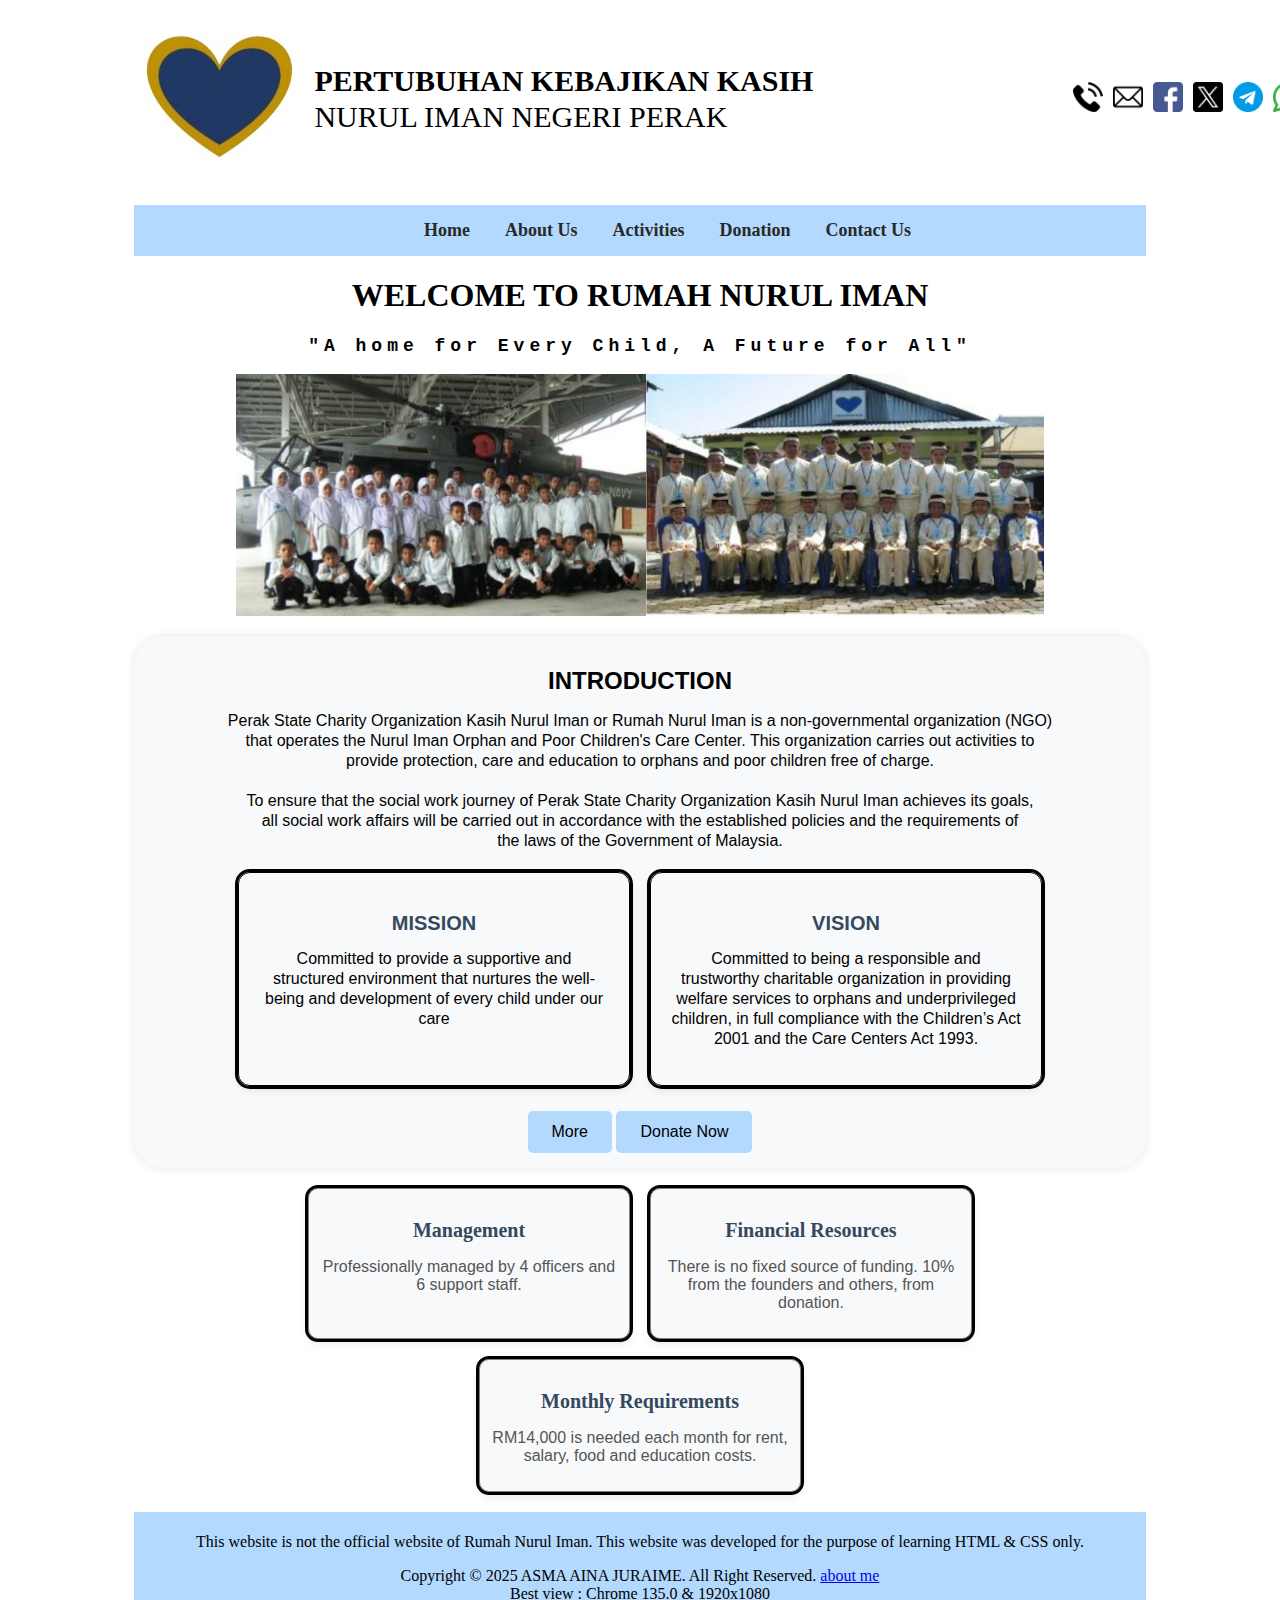
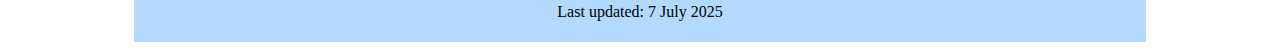
<file: index.html>
<!DOCTYPE html>
 
<html lang="en">

<head>
<meta charset="utf-8" />
<title>Home</title>
<link rel="stylesheet" href="cssindex.css" />
<meta name="author" content="Asma Aina" />
<meta name="description" content="Official website of Rumah Nurul Iman for IMS458 project." />
</head>


<body>
<div class="page">
<!-- ==== START MAIN-HEADER ==== -->
<header class="main-header" role="banner">
<div class="header-left">
<p class="logo"><img src="logo150x150.jpg" alt="LOGO"/></p>
<p class="title"><strong>PERTUBUHAN KEBAJIKAN KASIH</strong> </br>
NURUL IMAN NEGERI PERAK</p>

<ul class="social-sites">
<li><a href="tel:+6055260071" target="_blank">
<img src="phone.jpg" alt="phone" width="30" height="30"></a></li>

<li><a href="mailto:admin@nuruliman.org.my" target="_blank">
<img src="mail.jpg" alt="mail" width="30" height="30"></a></li>

<li><a href="https://www.facebook.com/rumah.nuruliman" target="_blank">
<img src="facebook.jpg" alt="instagram" width="30" height="30"></a></li>

<li><a href="https://twitter.com/rumahnuruliman" target="_blank">
<img src="twitter.jpg" alt="twitter" width="30" height="30"></a></li>

<li><a href="https://t.me/rumahnuruliman" target="_blank">
<img src="telegram.jpg" alt="telegram" width="30" height="30"></a></li>

<li><a href="https://wa.me/+60165460071" target="_blank">
<img src="whatsapp.jpg" alt="whatsapp" width="30" height="30"></a></li>
</ul>
</header>
<!-- END MAIN-HEADER -->





<!-- ==== START NAVIGATION BAR ==== -->
<nav class="nav-main" role="navigation">
<ul>
<li><a href="index.html">Home</a></li>
<li><a href="aboutus.html">About Us</a></li>
<li><a href="activities.html">Activities</a></li>
<li><a href="donation.html">Donation</a></li>
<li><a href="contactus.html">Contact Us</a></li>
</ul>
</nav>	
<!-- ==== END NAVIGATION BAR ==== -->




<!-- ==== START MAIN ==== -->
<section id="intro">
<div class="welcoming">
<h1>WELCOME TO RUMAH NURUL IMAN</h1>
<p class="tagline">"A home for Every Child, A Future for All"</p>
<img src="banner.jpg" alt="Banner Image" width="80%">

<section id="introduction">
<h2>INTRODUCTION</h2>
<p>Perak State Charity Organization Kasih Nurul Iman or Rumah Nurul Iman is a non-governmental organization (NGO) </br> 
that operates the Nurul Iman Orphan and Poor Children's Care Center. This organization carries out activities to <br>
provide protection, care and education to orphans and poor children free of charge.
</br>
</br>
To ensure that the social work journey of Perak State Charity Organization Kasih Nurul Iman achieves its goals, <br>
all social work affairs will be carried out in accordance with the established policies and the requirements of <br>
the laws of the Government of Malaysia.</p>

<div class="approach-box">
<div class="approach">
<h3>MISSION</h3>
<p>Committed to provide a supportive and structured environment that nurtures the well-being and development of every child under our care</p>
</div>
<div class="approach">
<h3>VISION</h3>
<p>Committed to being a responsible and trustworthy charitable organization in providing welfare services to orphans and underprivileged children, in full compliance with the Children’s Act 2001 and the Care Centers Act 1993.</p>
</div>
</div>
<div>
<a class="button" href="aboutus.html">More</a>
<a class="button" href="donation.html">Donate Now</a>
</div>
</section>


<section>
<div class="info-container">
<div class="info-box">
<i class="management"></i>
<h3>Management</h3>
<p>Professionally managed by 4 officers and 6 support staff.</p>
</div>


<div class="info-box">
<i class="financial"></i>
<h3>Financial Resources</h3>
<p>There is no fixed source of funding. 10% from the founders and others, from donation.</p>
</div>

<div class="info-box">
<i class="requierements"></i>
<h3>Monthly Requirements</h3>
<p>RM14,000 is needed each month for rent, salary, food and education costs.</p>
</div>

</div>
</section>
<!-- END MAIN -->


<!-- ==== START PAGE FOOTER ==== -->
<footer role="contentinfo" class="main-footer">
<p>This website is not the official website of Rumah Nurul Iman. This website was developed for the purpose
of learning HTML & CSS only.</p>
<p>Copyright © 2025 ASMA AINA JURAIME. All Right Reserved. <a href="aboutme.html" target="_blank">about me</a><br/>
Best view : Chrome 135.0 & 1920x1080 <br/>
Last updated: 7 July 2025
</p>
</footer>
<!-- ==== END PAGE FOOTER ==== -->
</file>
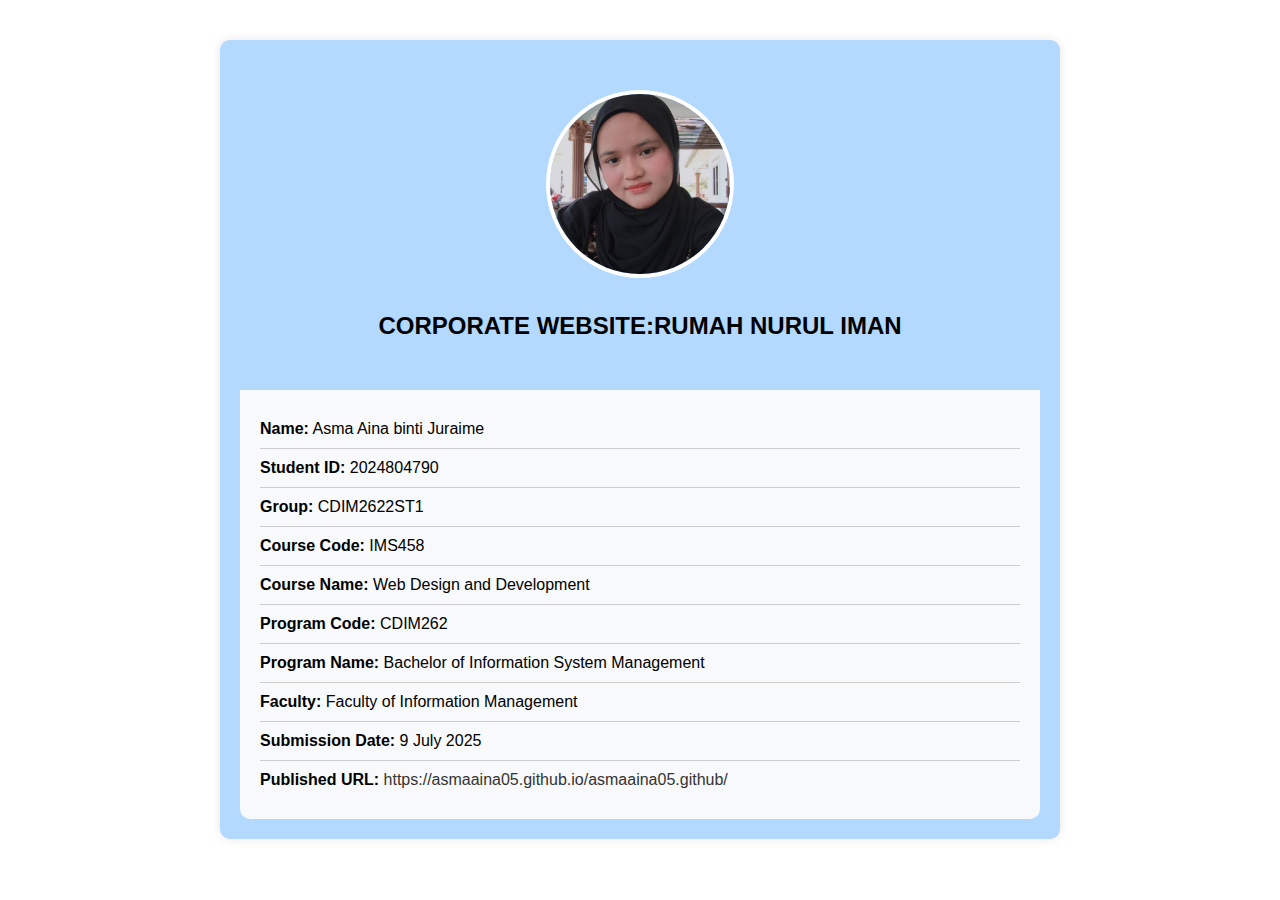
<file: aboutme.html>
<!DOCTYPE html>
<html lang="en">
<head>
<meta charset="UTF-8" />
<title>About Me</title>
<link rel="stylesheet" href="cssaboutme.css" />
</head>

<body>
<main class="container">
<section class="profile">
<img src="mypic.jpg" alt="My Image" class="profile-img" />
<h2>CORPORATE WEBSITE:RUMAH NURUL IMAN</h2>
</section>

<section class="info">
<ul>
<li><strong>Name:</strong> Asma Aina binti Juraime</li>
<li><strong>Student ID:</strong> 2024804790</li>
<li><strong>Group:</strong> CDIM2622ST1</li>
<li><strong>Course Code:</strong> IMS458</li>
<li><strong>Course Name:</strong> Web Design and Development</li>
<li><strong>Program Code:</strong> CDIM262</li>
<li><strong>Program Name:</strong> Bachelor of Information System Management</li>
<li><strong>Faculty:</strong> Faculty of Information Management</li>
<li><strong>Submission Date:</strong> 9 July 2025</li>
<li>
<strong>Published URL:</strong>
<a href="https://asmaaina05.github.io/Corporate-website/" target="_blank">
https://asmaaina05.github.io/asmaaina05.github/</a>
</li>
</ul>
</section>
</main>
</body>
</html>
</file>
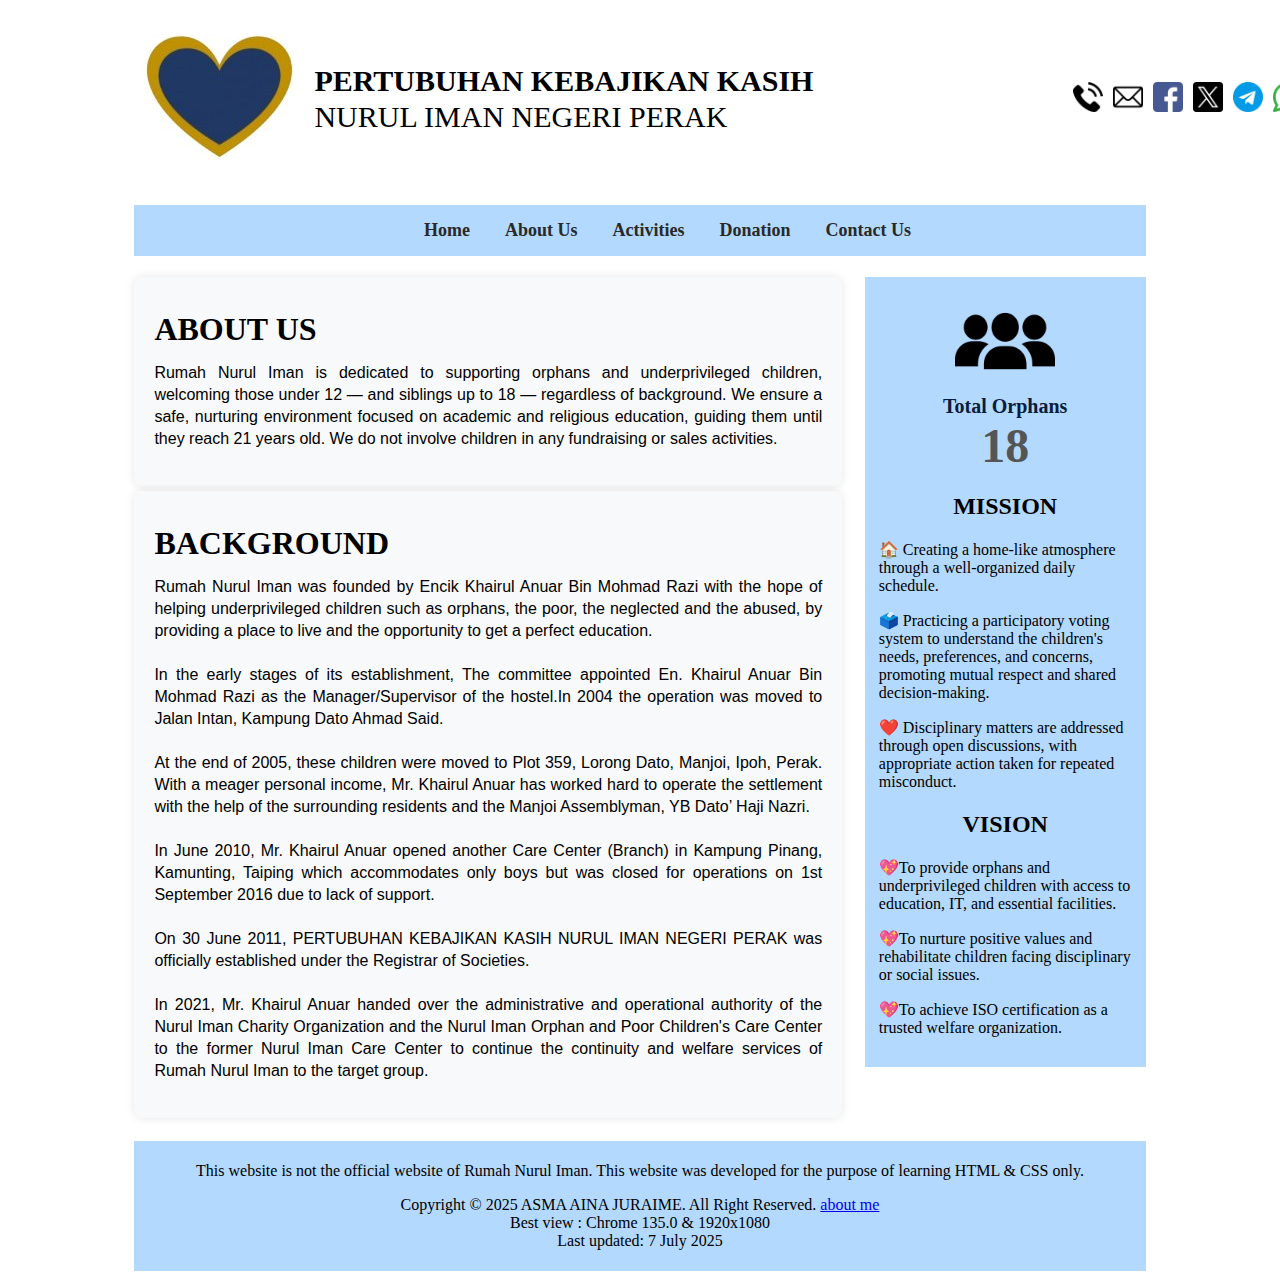
<file: aboutus.html>
<!DOCTYPE html>

<html lang="en">

<head>
<meta charset="utf-8" />
<title>About Us</title>
<link rel="stylesheet" href="cssaboutus.css" />
<meta name="author" content="Asma Aina" />
<meta name="description" content="Official website of Rumah Nurul Iman for IMS458 project." />
</head>


<body>
<div class="page">
<!-- ==== START MAIN-HEADER ==== -->
<header class="main-header" role="banner">
<div class="header-left">
<p class="logo"><img src="logo150x150.jpg" alt="LOGO"/></p>
<p class="title"><strong>PERTUBUHAN KEBAJIKAN KASIH</strong> </br>
NURUL IMAN NEGERI PERAK</p>

<ul class="social-sites">
<li><a href="tel:+6055260071" target="_blank">
<img src="phone.jpg" alt="phone" width="30" height="30"></a></li>

<li><a href="mailto:admin@nuruliman.org.my" target="_blank">
<img src="mail.jpg" alt="mail" width="30" height="30"></a></li>

<li><a href="https://www.facebook.com/rumah.nuruliman" target="_blank">
<img src="facebook.jpg" alt="instagram" width="30" height="30"></a></li>

<li><a href="https://twitter.com/rumahnuruliman" target="_blank">
<img src="twitter.jpg" alt="twitter" width="30" height="30"></a></li>

<li><a href="https://t.me/rumahnuruliman" target="_blank">
<img src="telegram.jpg" alt="telegram" width="30" height="30"></a></li>

<li><a href="https://wa.me/+60165460071" target="_blank">
<img src="whatsapp.jpg" alt="whatsapp" width="30" height="30"></a></li>
</ul>
</header>
<!-- ==== END MAIN-HEADER ==== -->


<!-- ==== START NAVIGATION BAR ==== -->
<nav class="nav-main" role="navigation">
<ul>
<li><a href="index.html">Home</a></li>
<li><a href="aboutus.html">About Us</a></li>
<li><a href="activities.html">Activities</a></li>
<li><a href="donation.html">Donation</a></li>
<li><a href="contactus.html">Contact Us</a></li>
</ul>
</nav>	
<!-- ==== END NAVIGATION BAR ==== -->



<div class="container clearfix">
<!-- ==== START MAIN ==== -->
<main role="main">
<section class="post">
<h1>ABOUT US</h1>
<div class="post-blurb">
<p>Rumah Nurul Iman is dedicated to supporting orphans and underprivileged children, welcoming those under 12 — and siblings up to 18 — regardless of background. We ensure a safe, nurturing environment focused on academic and religious education, guiding them until they reach 21 years old. We do not involve children in any fundraising or sales activities.</a></p></div>
</section>

<section class="post">
<h1>BACKGROUND</h1>

<div class="post-blurb">
<p>Rumah Nurul Iman was founded by Encik Khairul Anuar Bin Mohmad Razi with the hope of helping underprivileged children such as orphans, the poor, the neglected and the abused, by providing a place to live and the opportunity to get a perfect education.

</br>
</br>

In the early stages of its establishment, The committee appointed En. Khairul Anuar Bin Mohmad Razi as the Manager/Supervisor of the hostel.In 2004 the operation was moved to Jalan Intan, Kampung Dato Ahmad Said.

</br>
</br>

At the end of 2005, these children were moved to Plot 359, Lorong Dato, Manjoi, Ipoh, Perak. With a meager personal income, Mr. Khairul Anuar has worked hard to operate the settlement with the help of the surrounding residents and the Manjoi Assemblyman, YB Dato’ Haji Nazri.

<br>
<br>

In June 2010, Mr. Khairul Anuar opened another Care Center (Branch) in Kampung Pinang, Kamunting, Taiping which accommodates only boys but was closed for operations on 1st September 2016 due to lack of support.

</br>
</br>

On 30 June 2011, PERTUBUHAN KEBAJIKAN KASIH NURUL IMAN NEGERI PERAK was officially established under the Registrar of Societies.

</br>
</br>

In 2021, Mr. Khairul Anuar handed over the administrative and operational authority of the Nurul Iman Charity Organization and the Nurul Iman Orphan and Poor Children's Care Center to the former Nurul Iman Care Center to continue the continuity and welfare services of Rumah Nurul Iman to the target group.</p>
</div>	
</section>

</br>


</div>	
</section>

</main>
<!-- ==== END MAIN ==== -->


<!-- ==== START SIDEBAR ==== -->
<div class="sidebar">

<div class="card">
<img src="person.jpg" alt="whatsapp" width="100" height="100">
<div class="label">Total Orphans</div>
<div class="number">18</div>
</div>

<div class="mod">
<h2>MISSION</h2>
</div>
<aside class="mod">
<p>🏠 Creating a home-like atmosphere through a well-organized daily schedule.</p>
<p>🗳️ Practicing a participatory voting system to understand the children's needs, preferences, and concerns, promoting mutual respect and shared decision-making.</p>
<p>❤️ Disciplinary matters are addressed through open discussions, with appropriate action taken for repeated misconduct.</p>
</article>

<div class="mod">
<h2>VISION</h2>
</div>
<aside class="mod">
<p>💖To provide orphans and underprivileged children with access to education, IT, and essential facilities.
</p>
<p>💖To nurture positive values and rehabilitate children facing disciplinary or social issues.</p>
<p>💖To achieve ISO certification as a trusted welfare organization.</p>

<!-- ==== END SIDEBAR ==== -->
</div>
<!-- end container -->

<!-- ==== START PAGE FOOTER ==== -->
<footer role="contentinfo" class="main-footer">
<p>This website is not the official website of Rumah Nurul Iman. This website was developed for the purpose
of learning HTML & CSS only.</p>
<p>Copyright © 2025 ASMA AINA JURAIME. All Right Reserved. <a href="aboutme.html" target="_blank">about me</a><br/>
Best view : Chrome 135.0 & 1920x1080 <br/>
Last updated: 7 July 2025
</p>
</footer>
<!-- ==== END PAGE FOOTER ==== -->

</body>


</html>
</file>
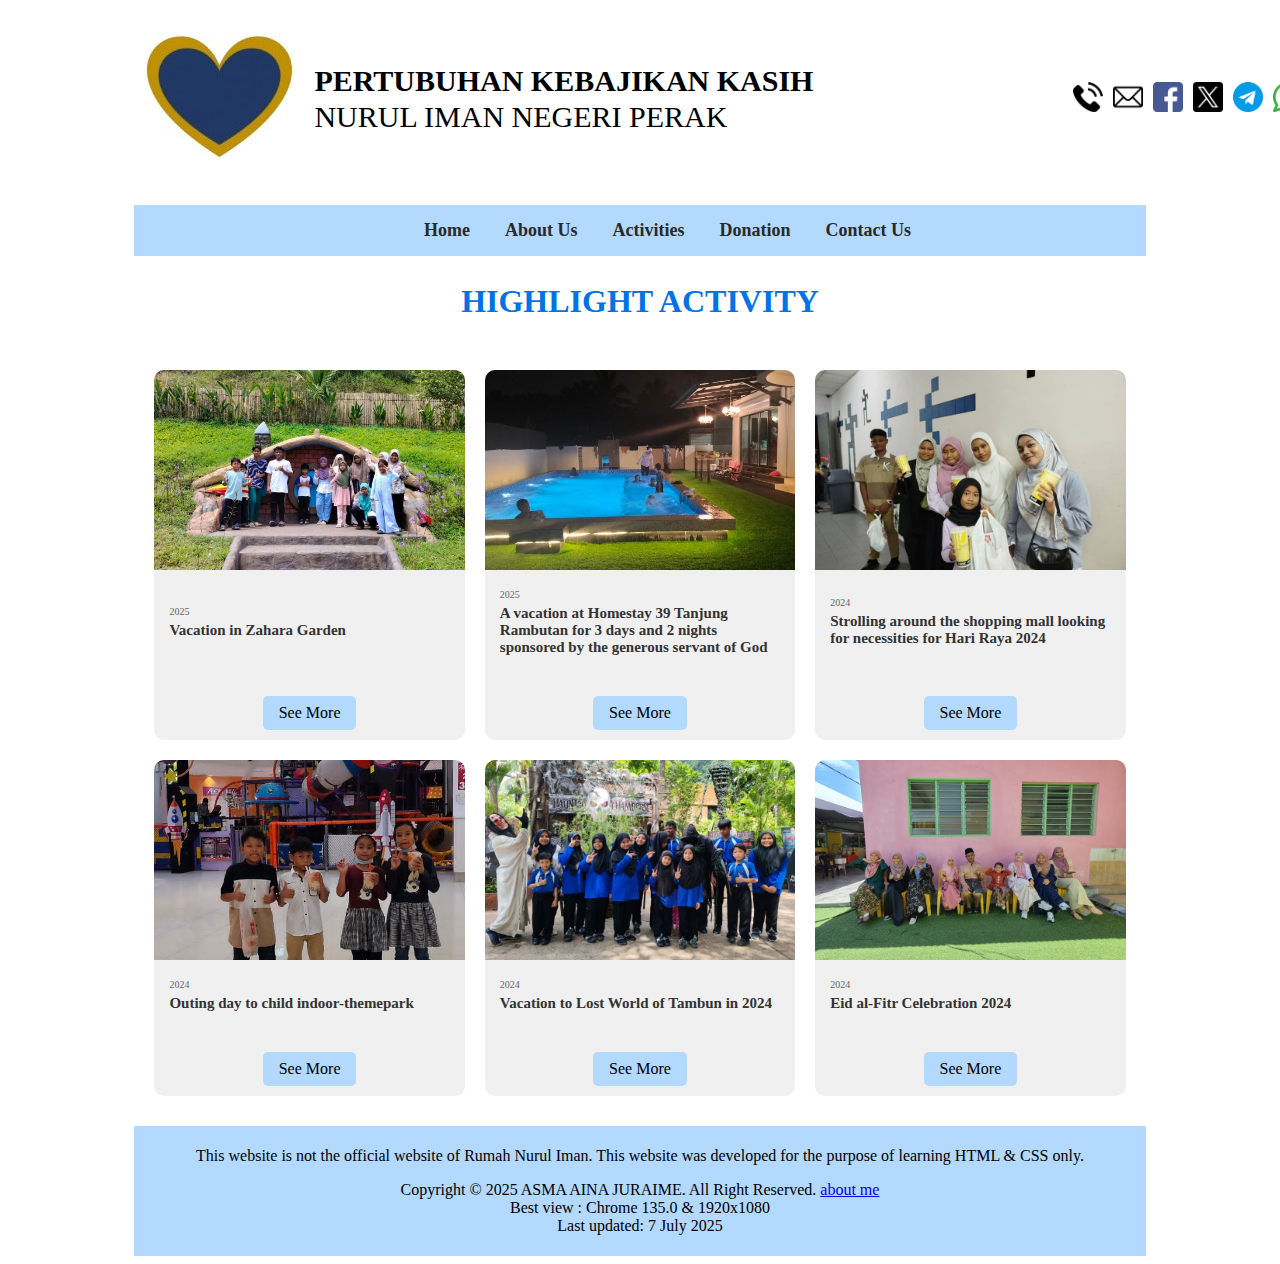
<file: activities.html>
<!DOCTYPE html>

<html lang="en">

<head>
<meta charset="utf-8" />
<title>Activities</title>
<link rel="stylesheet" href="cssactivity.css" />
</head>


<body>
<div class="page">
<!-- ==== START MAIN-HEADER ==== -->
<header class="main-header" role="banner">
<div class="header-left">
<p class="logo"><img src="logo150x150.jpg" alt="LOGO"/></p>
<p class="title"><strong>PERTUBUHAN KEBAJIKAN KASIH</strong> </br>
NURUL IMAN NEGERI PERAK</p>

<ul class="social-sites">
<li><a href="tel:+6055260071" target="_blank">
<img src="phone.jpg" alt="phone" width="30" height="30"></a></li>

<li><a href="mailto:admin@nuruliman.org.my" target="_blank">
<img src="mail.jpg" alt="mail" width="30" height="30"></a></li>

<li><a href="https://www.facebook.com/rumah.nuruliman" target="_blank">
<img src="facebook.jpg" alt="instagram" width="30" height="30"></a></li>

<li><a href="https://twitter.com/rumahnuruliman" target="_blank">
<img src="twitter.jpg" alt="twitter" width="30" height="30"></a></li>

<li><a href="https://t.me/rumahnuruliman" target="_blank">
<img src="telegram.jpg" alt="telegram" width="30" height="30"></a></li>

<li><a href="https://wa.me/+60165460071" target="_blank">
<img src="whatsapp.jpg" alt="whatsapp" width="30" height="30"></a></li>
</ul>
</header>
<!-- END MAIN-HEADER -->



<!-- ==== START NAVIGATION BAR ==== -->
<nav class="nav-main" role="navigation">
<ul>
<li><a href="index.html">Home</a></li>
<li><a href="aboutus.html">About Us</a></li>
<li><a href="activities.html">Activities</a></li>
<li><a href="donation.html">Donation</a></li>
<li><a href="contactus.html">Contact Us</a></li>
</ul>
</nav>	
<!-- ==== END NAVIGATION BAR ==== -->


<!-- ==== START MAIN ==== -->
<section class="highlight-section">
<h2>HIGHLIGHT ACTIVITY</h2>
<div class="highlight-grid">
<input type="checkbox" id="popup-toggle" hidden>

<div class="highlight-item">
<a href="garden.jpg">
<img src="garden.jpg" alt="Aktiviti 1"></a>
<div class="caption">
<p>2025</p>
<h3>Vacation in Zahara Garden</3>
</div>
<a class="button" href="https://www.nuruliman.net/gambaronline/album/zahara-garden.qvCV" target="_blank">See More</a>
</div>


<div class="highlight-item">
<a href="homestay.jpg">
<img src="homestay.jpg" alt="Aktiviti 2"></a>
<div class="caption">
<p>2025</p>
<h3>A vacation at Homestay 39 Tanjung Rambutan for 3 days and 2 nights sponsored by the generous servant of God</3>
</div>
<a class="button" href="https://www.nuruliman.net/gambaronline/album/homestay-39-tg-rambutan.qpsH" target="_blank">See More</a>
</div>

<div class="highlight-item">
<a href="outingraya24.jpg">
<img src="outingraya24.jpg" alt="Aktiviti 3"></a>
<div class="caption">
<p>2024</p>
<h3>Strolling around the shopping mall looking for necessities for Hari Raya 2024</3>
</div>
<a class="button" href="https://www.nuruliman.net/gambaronline/album/outing-raya-24.qTW3" target="_blank">See More</a>
</div>

<div class="highlight-item">
<a href="outingday.jpg">
<img src="outingday.jpg" alt="Aktiviti 4"></a>
<div class="caption">
<p>2024</p>
<h3>Outing day to child indoor-themepark</3>
</div>
<a class="button" href="https://www.nuruliman.net/gambaronline/album/outing-day.qNEg" target="_blank">See More</a>
</div>

<div class="highlight-item">
<a href="tambun2024.jpg">
<img src="tambun2024.jpg" alt="Aktiviti 5"></a>
<div class="caption">
<p>2024</p>
<h3>Vacation to Lost World of Tambun in 2024</3>
</div>
<a class="button" href="https://www.nuruliman.net/gambaronline/album/lost-world-tambun-24.qHzY" target="_blank">See More</a>
</div>

<div class="highlight-item">
<a href="raya2024.jpg">
<img src="raya2024.jpg" alt="Aktiviti 6"></a>
<div class="caption">
<p>2024</p>
<h3>Eid al-Fitr Celebration 2024</3>
</div>
<a class="button" href="https://www.nuruliman.net/gambaronline/album/raya-2024.qRcM" >See More</a>
</div>

</div>
</section>
<!-- ==== END MAIN ==== -->



<!-- ==== START PAGE FOOTER ==== -->
<footer role="contentinfo" class="main-footer">
<p>This website is not the official website of Rumah Nurul Iman. This website was developed for the purpose
of learning HTML & CSS only.</p>
<p>Copyright © 2025 ASMA AINA JURAIME. All Right Reserved. <a href="aboutme.html" target="_blank">about me</a><br/>
Best view : Chrome 135.0 & 1920x1080 <br/>
Last updated: 7 July 2025
</p>
</footer>
<!-- end page footer -->

</body>


</html>
</file>
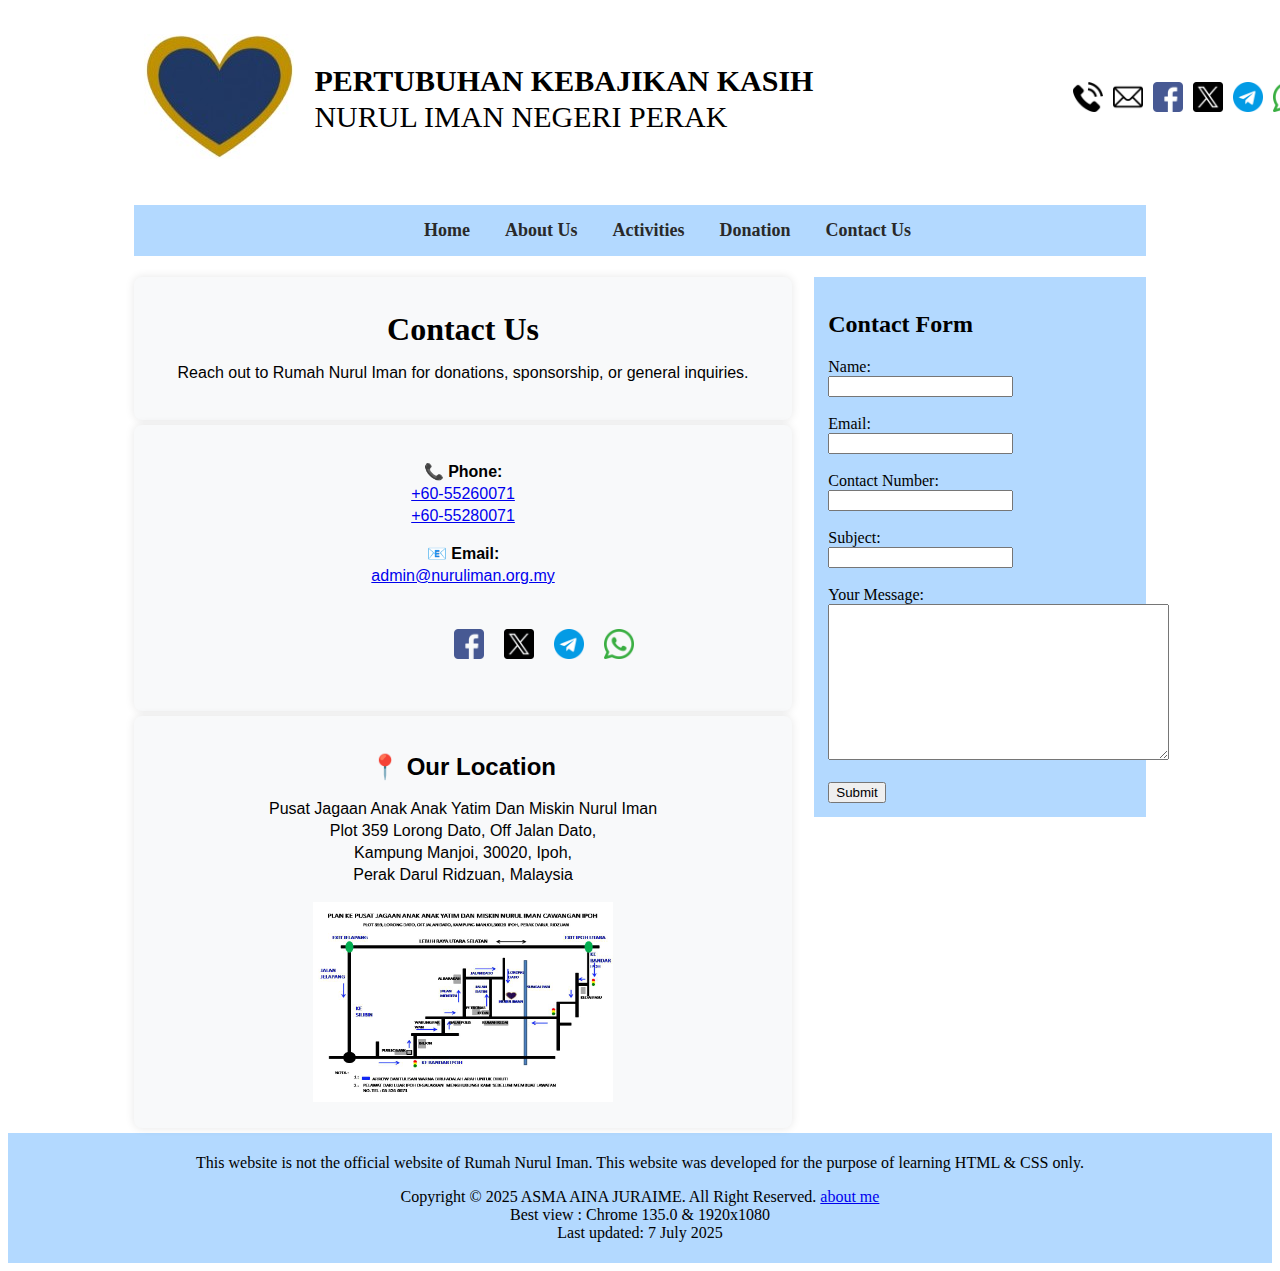
<file: contactus.html>
<!DOCTYPE html>

<html lang="en">

<head>
<meta charset="utf-8" />
<title>Contact Us</title>
<link rel="stylesheet" href="csscontact.css" />
</head>

<body>
<div class="page">
<!-- ==== START MAIN-HEADER ==== -->
<header class="main-header" role="banner">
<div class="header-left">
<p class="logo"><img src="logo150x150.jpg" alt="LOGO"/></p>
<p class="title"><strong>PERTUBUHAN KEBAJIKAN KASIH</strong> </br>
NURUL IMAN NEGERI PERAK</p>

<ul class="social-sites">
<li><a href="tel:+6055260071" target="_blank">
<img src="phone.jpg" alt="phone" width="30" height="30"></a></li>

<li><a href="mailto:admin@nuruliman.org.my" target="_blank">
<img src="mail.jpg" alt="mail" width="30" height="30"></a></li>

<li><a href="https://www.facebook.com/rumah.nuruliman" target="_blank">
<img src="facebook.jpg" alt="instagram" width="30" height="30"></a></li>

<li><a href="https://twitter.com/rumahnuruliman" target="_blank">
<img src="twitter.jpg" alt="twitter" width="30" height="30"></a></li>

<li><a href="https://t.me/rumahnuruliman" target="_blank">
<img src="telegram.jpg" alt="telegram" width="30" height="30"></a></li>

<li><a href="https://wa.me/+60165460071" target="_blank">
<img src="whatsapp.jpg" alt="whatsapp" width="30" height="30"></a></li>
</ul>
</header>
<!-- END MAIN-HEADER -->



<!-- ==== START NAVIGATION BAR ==== -->
<nav class="nav-main" role="navigation">
<ul>
<li><a href="index.html">Home</a></li>
<li><a href="aboutus.html">About Us</a></li>
<li><a href="activities.html">Activities</a></li>
<li><a href="donation.html">Donation</a></li>
<li><a href="contactus.html">Contact Us</a></li>
</ul>
</nav>	
<!-- ==== END NAVIGATION BAR ==== -->


<div class="container clearfix">
<!-- ==== START MAIN ==== -->
<main role="main">
<section class="post">
<h1>Contact Us</h1>
<p>Reach out to Rumah Nurul Iman for donations, sponsorship, or general inquiries.</p>
</section>


<section class="contact-info">
<div class="info">
<p><strong>📞 Phone:</strong><br>
<a href="tel:+6055260071">+60-55260071</a><br>
<a href="tel:+6055280071">+60-55280071</a>
</p>

<p><strong>📧 Email:</strong><br><a href="mailto:admin@nuruliman.org.my">admin@nuruliman.org.my</a></p>

<div class="contact-icons">
<p><a href="https://www.facebook.com/rumah.nuruliman" target="_blank">
<img src="facebook.jpg" alt="instagram" width="30" height="30"></a></p>
<p><a href="https://twitter.com/rumahnuruliman" target="_blank">
<img src="twitter.jpg" alt="twitter" width="30" height="30"></a></p>
<p><a href="https://t.me/rumahnuruliman" target="_blank">
<img src="telegram.jpg" alt="telegram" width="30" height="30"></a></p>
<p><a href="https://wa.me/+60165460071" target="_blank">
<img src="whatsapp.jpg" alt="whatsapp" width="30" height="30"></a></p>
</div>
</section>


<section class="map-section">
<h2>📍 Our Location</h2>
<p>Pusat Jagaan Anak Anak Yatim Dan Miskin Nurul Iman </br>
Plot 359 Lorong Dato, Off Jalan Dato,</br>
Kampung Manjoi, 30020, Ipoh,</br>
Perak Darul Ridzuan, Malaysia</p>
<a href="plan.jpg">
<img src="plan.jpg" title="PETA" width="300" height="200"/>
</a>
</section>
</main>
</div>
<!-- END MAIN -->



<!-- ==== START SIDEBAR ==== -->
<div class="sidebar">
<section class="contactform">
<h2>Contact Form</h2>

<form action="https://formsubmit.io/send/admin@nuruliman.org.my" method="POST">
<input type="hidden" name="_formsubmit_id" value="">

<label for="name">Name:</label><br>
<input type="text" id="name" name="name" required><br>

<br>

<label for="email">Email:</label><br>
<input type="email" id="email" name="email" required><br>

<br>

<label for="contact">Contact Number:</label><br>
<input type="tel" id="contact" name="contact" required><br>

<br>

<label for="subject">Subject:</label><br>
<input type="text" id="subject" name="subject" required><br>

<br>

<label for="message">Your Message:</label><br>
<textarea id="message" name="message" rows="10" cols="40" required></textarea><br>

<br>

<input type="submit" value="Submit">
</form>
</section>
</div>

<!-- ==== END SIDEBAR ==== -->
</div>

	
<!-- ==== START PAGE FOOTER ==== -->
<footer role="contentinfo" class="main-footer">
<p>This website is not the official website of Rumah Nurul Iman. This website was developed for the purpose
of learning HTML & CSS only.</p>
<p>Copyright © 2025 ASMA AINA JURAIME. All Right Reserved. <a href="aboutme.html" target="_blank">about me</a><br/>
Best view : Chrome 135.0 & 1920x1080 <br/>
Last updated: 7 July 2025
</p>
</footer>
<!-- end page footer -->

</body>


</html>
</file>
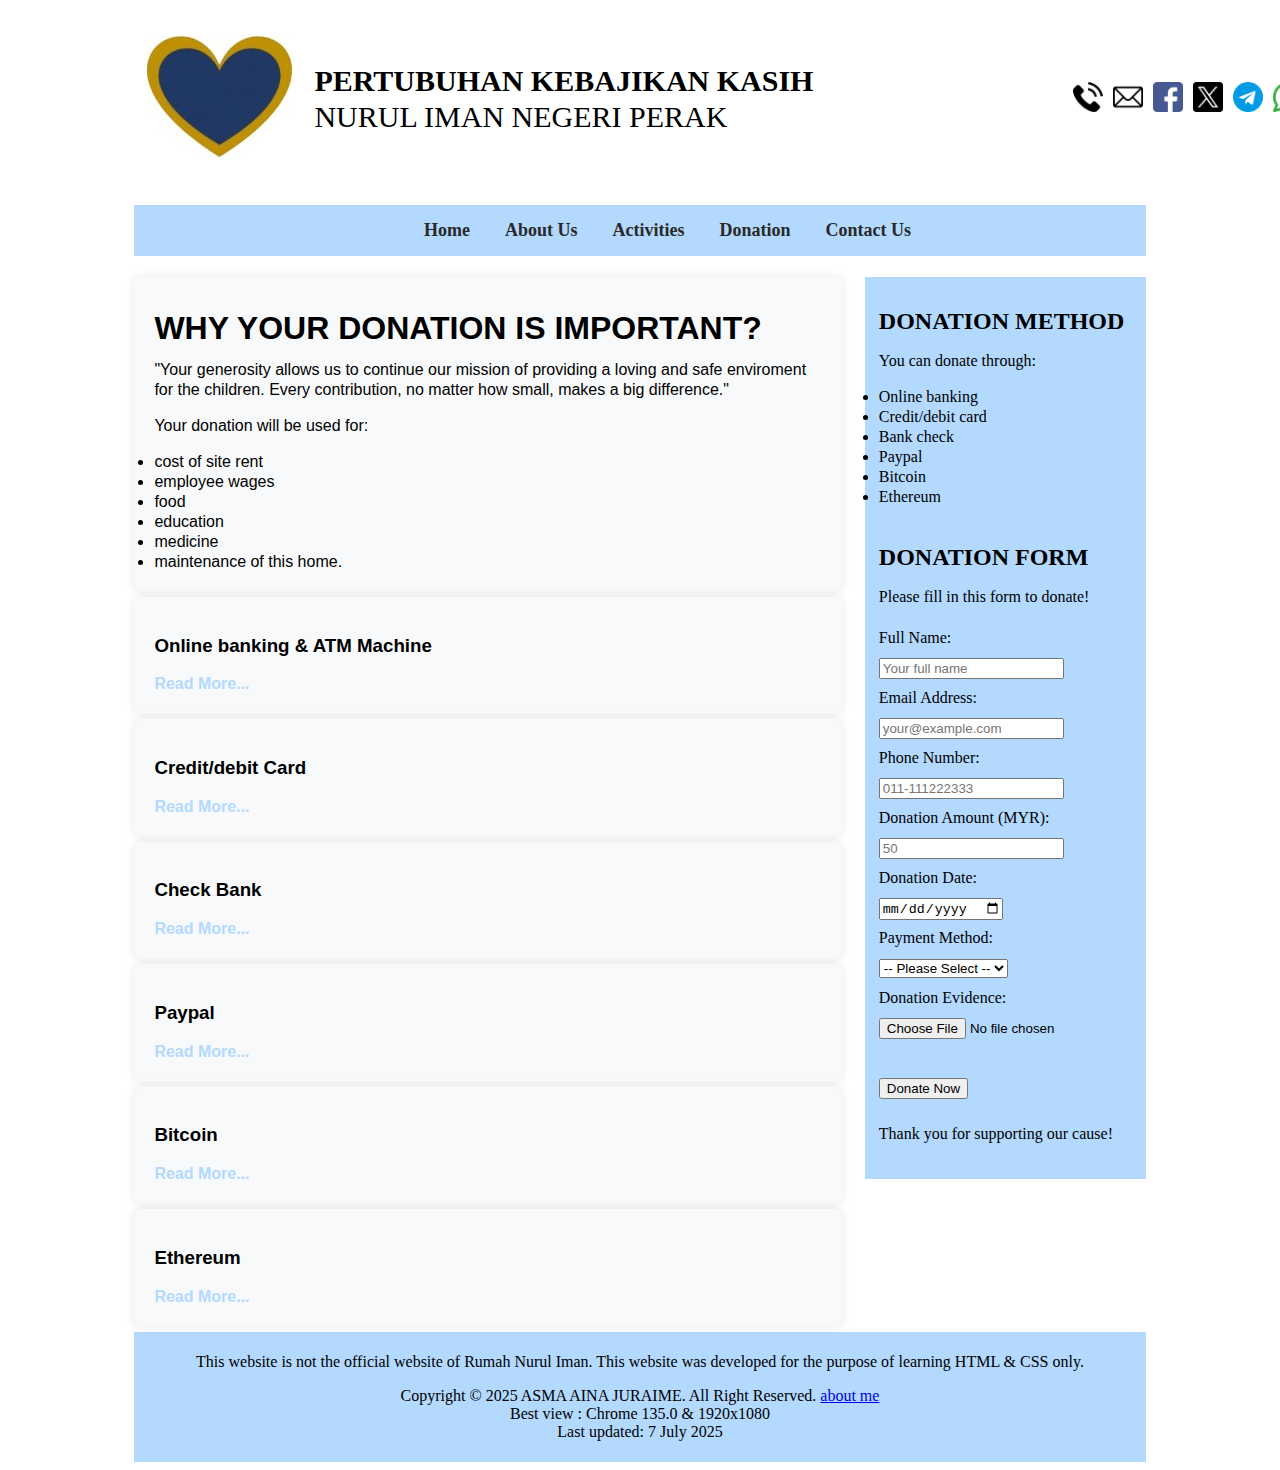
<file: donation.html>
<!DOCTYPE html>

<html lang="en">

<head>
<meta charset="utf-8" />
<title>Donation</title>
<link rel="stylesheet" href="cssdonation.css" />
<meta name="author" content="Asma Aina" />
<meta name="description" content="Official website of Rumah Nurul Iman for IMS458 project." />
</head>

<body>
<div class="page">
<!-- ==== START MAIN-HEADER ==== -->
<header class="main-header" role="banner">
<div class="header-left">
<p class="logo"><img src="logo150x150.jpg" alt="LOGO"/></p>
<p class="title"><strong>PERTUBUHAN KEBAJIKAN KASIH</strong> </br>
NURUL IMAN NEGERI PERAK</p>

<ul class="social-sites">
<li><a href="tel:+6055260071" target="_blank">
<img src="phone.jpg" alt="phone" width="30" height="30"></a></li>

<li><a href="mailto:admin@nuruliman.org.my" target="_blank">
<img src="mail.jpg" alt="mail" width="30" height="30"></a></li>

<li><a href="https://www.facebook.com/rumah.nuruliman" target="_blank">
<img src="facebook.jpg" alt="instagram" width="30" height="30"></a></li>

<li><a href="https://twitter.com/rumahnuruliman" target="_blank">
<img src="twitter.jpg" alt="twitter" width="30" height="30"></a></li>

<li><a href="https://t.me/rumahnuruliman" target="_blank">
<img src="telegram.jpg" alt="telegram" width="30" height="30"></a></li>

<li><a href="https://wa.me/+60165460071" target="_blank">
<img src="whatsapp.jpg" alt="whatsapp" width="30" height="30"></a></li>
</ul>
</header>
<!-- END MAIN-HEADER -->





<!-- ==== START NAVIGATION BAR ==== -->
<nav class="nav-main" role="navigation">
<ul>
<li><a href="index.html">Home</a></li>
<li><a href="aboutus.html">About Us</a></li>
<li><a href="activities.html">Activities</a></li>
<li><a href="donation.html">Donation</a></li>
<li><a href="contactus.html">Contact Us</a></li>
</ul>
</nav>	
<!-- ==== END NAVIGATION BAR ==== -->





<div class="container clearfix">
<!-- ==== START MAIN ==== -->
<main role="main">

<section class="post">
<h1>WHY YOUR DONATION IS IMPORTANT?</h1>
<div class="post-blurb">
<p>"Your generosity allows us to continue our mission of providing a loving and safe enviroment for the children. Every contribution, no matter how small, makes a big difference."</p>
<p>Your donation will be used for:</p>
<li>cost of site rent</li>
<li> employee wages</li>
<li> food </li>
<li> education </li>
<li> medicine </li>
<li> maintenance of this home.</li>
</div>
</section>


<section class="post">
<div class="post-blurb">
<h3>Online banking & ATM Machine</h3>
<input type="checkbox" id="toggle-read-more1" class="read-more-toggle">
<p>
<span class="read-more-content">
Bank Name: MAYBANK ISLAMIC BERHAD<br>
Account Nominee: PERTUHAN KEBAJIKAN KASIH NURUL IMAN NEGERI PERAK<br>
Account Number: 5582 2060 1061<br>
Swift Code: MBBEMYKL<br>
Bank Address: JELAPANG BRANCH, 277-281 Jalan Silibin, 30100 Ipoh, Perak, Malaysia<br>
Bank Website: www.maybank2u.com.my<br>
Email: account@nuruliman.org<br>
</span>
</p>
<label for="toggle-read-more1" class="read-more-label"></label>
</div>
</section>

<section class="post">
<div class="post-blurb">
<h3>Credit/debit Card</h3>
<input type="checkbox" id="toggle-read-more2" class="read-more-toggle">
<p>
<span class="read-more-content">
Please follow the instructions below<br>
1. Currently we use Paypal system to accept donations using Credit/Debit Card<br>
2. Select the amount you want to donate:<br>
a) Donate10 for MYR 10.00<br>
b) Donate50 for MYR 50.00<br>
c) Donate100 for MYR 100.00<br>
d) Donate500 for MYR 500.00<br>
3. Then click the “Pay Now” button, it will redirect you to PayPal page.<br>
4. To continue donating using credit/debit card please click the link Pay with my credit or debit card<br>
</span>
</p>
<label for="toggle-read-more2" class="read-more-label"></label>
</div>
</section>


<section class="post">
<div class="post-blurb">
<h3>Check Bank</h3>
<input type="checkbox" id="toggle-read-more3" class="read-more-toggle">
<p>
<span class="read-more-content">
Pay to: PERAK STATE NURUL IMAN CHARITABLE ASSOCIATION<br>
Mail to: Nurul Iman Orphan and Poor Child Care Center<br>
Plot 359, Lorong Dato, Off Jalan Dato, Kampung Manjoi, 30020 Ipoh,<br>
Perak, Malaysia.<br>
</span>
</p>
<label for="toggle-read-more3" class="read-more-label"></label>
</div>
</section>


<section class="post">
<div class="post-blurb">
<h3>Paypal</h3>
<input type="checkbox" id="toggle-read-more4" class="read-more-toggle">
<p>
<span class="read-more-content">
We currently do not use API codes for donations through the Paypal system,<br>
you can make donations by transferring money directly from your account.<br><br>
Your donations can be sent to our Paypal email address: ppay@nuruliman.org<br>
</span>
</p>
<label for="toggle-read-more4" class="read-more-label"></label>
</div>
</section>


<section class="post">
<div class="post-blurb">
<h3>Bitcoin</h3>
<input type="checkbox" id="toggle-read-more5" class="read-more-toggle">
<p>
<span class="read-more-content">
You can donate Bitcoin to 
<a href="https://www.blockchain.com/explorer/addresses/btc/38CcDsFHpyca1dxCRbYmLpAwtSYnJ667yr" target="_blank">38CcDsFHpyca1dxCRbYmLpAwtSYnJ667yr</a><br>
<br><img src="qrbitcoin.jpg" alt="bitcoin" width="150" height="150">
</span>
</p>
<label for="toggle-read-more5" class="read-more-label"></label>
</div>
</section>

<section class="post">
<div class="post-blurb">
<h3>Ethereum</h3>
<input type="checkbox" id="toggle-read-more6" class="read-more-toggle">
<p>
<span class="read-more-content">
You can donate Ethereum to 
<a href="https://etherscan.io/address/0xD2CC27456574F8Fd493754EF685BEDd257976f5E" target="_blank">0xD2CC27456574F8Fd493754EF685BEDd257976f5E</a><br>
<br><img src="qrethereum.jpg" alt="ethereum" width="150" height="150">
</span>
</p>
<label for="toggle-read-more6" class="read-more-label"></label>
</div>
</section>


</main>
</div>
<!-- END MAIN -->


<!-- ==== START SIDEBAR ==== -->
<div class="sidebar">

<h2>DONATION METHOD</h2>
<p>You can donate through:</p>
<li>Online banking</li>
<li>Credit/debit card</li>
<li>Bank check</li>
<li>Paypal</li>
<li>Bitcoin</li>
<li>Ethereum</li>

<br>
<h2>DONATION FORM</h2>
<p>Please fill in this form to donate!</p>
<form action="https://formsubmit.co/admin@nuruliman.org.my" class="form">
<label for="name">Full Name:</label> </br>
<input type="text" id="name" name="name" placeholder="Your full name" required>
</br>

<label for="email">Email Address:</label> </br>
<input type="email" id="email" name="email" placeholder="your@example.com" required>
</br>

<label for="no.tel">Phone Number:</label> </br>
<input type="number" id="phone number" name="phone number" placeholder="011-111222333" required>
</br>

<label for="amount">Donation Amount (MYR):</label> </br>
<input type="number" id="amount" name="amount" placeholder="50" required min="1">
</br>

<label for="donation date">Donation Date:</label> </br>
<input type="date" id="donation date" name="donation date" placeholder="your@example.com" required>
</br>

<label for="method">Payment Method:</label> </br>
<select id="method" name="method" required>
<option value="">-- Please Select --</option>
<option value="online_banking">Online Banking</option>
<option value="credit_card">Credit/Debit Card</option>
<option value="check_bank">Bank Check</option>
<option value="Paypal">Paypal</option>
<option value="Bitcoin">Bitcoin</option>
<option value="Ethereum">Ethereum</option>
</select>
</br>

<label for="file upload">Donation Evidence:</label> </br>
<input type="file" id="file-upload" name="upload" accept=".pdf, .jpg, .jpeg" required>
</br>
</br>

<button type="submit" class="donate-button">Donate Now</button>
<br>

<p class="note">Thank you for supporting our cause!</p>
</form>

<!-- end sidebar -->
</div>
<!-- end container -->






<!-- ==== START PAGE FOOTER ==== -->
<footer role="contentinfo" class="main-footer">
<p>This website is not the official website of Rumah Nurul Iman. This website was developed for the purpose
of learning HTML & CSS only.</p>
<p>Copyright © 2025 ASMA AINA JURAIME. All Right Reserved. <a href="aboutme.html" target="_blank">about me</a><br/>
Best view : Chrome 135.0 & 1920x1080 <br/>
Last updated: 7 July 2025
</p>
</footer>
<!-- end page footer -->

</body>


</html>
</file>
<file: cssindex.css>
/*CSS INDEX*/

/* Master Background */
.page {background-color:white; 
	width:80%; 
	margin:auto;
	overflow:visible; }

/* Main-Header Section */
.main-header {display: flex;
	      justify-content: space-between;
	      align-items: center;
	      padding: 10px;
	      background-color:white;
	      margin: 0;}

.header-left {display: flex;
	      align-items: center;
	      gap: 20px;}

.logo {width: 80px;
       height: auto;}

.title {font-family: "Copperplate", serif;
   	position:relative;
  	left:70px;
  	font-size: 30px;
  	line-height: 1.2;}

.social-sites {display: flex;
  	       gap: 10px;
  	       list-style: none;
  	       position:relative;
  	       left:300px;
  	       padding: 10px;
	       margin: 0;}

.social-sites li {display: flex;}



/* Navigation Bar */
nav {display: block;
     width: 100%;
     background-color: #b3d9ff;
     z-index: 1000;}

.nav-main {background-color:#b3d9ff;
	   position: sticky;   
	   top: 0;
           margin-top: 0;
  	   margin-bottom: 0;
  	   text-align: center;
  	   z-index: 1000;}

.nav-main li {border-left: 1px solid #b3d9ff;
	      display: inline-block;
  	      text-align: left;}

.nav-main li:first-child {border-left: none;}

.nav-main li:last-child a {padding-right: 0;}

.nav-main a {color: #292929;
             display: inline-block;
	     font-family: copperplate;
	     font-weight: bold;
             font-size:18px;
             padding: 15px;
	     text-decoration: none;}

.nav-main a:hover {color: white;
                   text-decoration: none;}


/* MAIN */
#intro {text-align: center;
	font-family: Copperplate, serif;}
.tagline {font-size:18px;
	  font-family: "Papyrus", Monospace;
	  letter-spacing: 5px;
	  font-weight:bold;}

#introduction {padding: 15px;
	       background-color: #f8f9fa;
      	       margin: 1em auto;
      	       max-width: 1000px;
      	       border-radius: 30px;
      	       box-shadow: 0 0 10px rgba(0,0,0,0.1);
      	       font-size:16px;
      	       line-height:20px;
               margin-bottom:0;
	       font-family: 'Inter', sans-serif;}

.button {display: inline-block;
	 background-color: #b3d9ff;
      	 color: black;
      	 padding: 0.7em 1.5em;
      	 text-decoration: none;
      	 border-radius: 5px;
      	 margin-top: 20px;}

.approach-box {display: flex;
  	       flex-wrap: wrap;
  	       gap: 20px;
     	       justify-content: center;
  	       padding:5px;}

.approach {background: #f8f9fa;
    	   border-radius: 12px;
  	   border: 1px solid black;
  	   outline-style: solid;
  	   box-shadow: 0 4px 10px rgba(0,0,0,0.1);
  	   text-align: center;
  	   padding: 20px;
  	   width: 350px;}

.approach h3 {font-size: 20px;
  	      margin-bottom: 8px;
  	      color: #34495e;}

.info-box p {font-size: 16px;
             color: #555;
	     font-family: 'Inter', sans-serif;}

.info-container {display: flex; 
		 flex-wrap: wrap;
  		 gap: 20px;
  		 justify-content: center;
  		 padding: 20px;}

.info-box {background: #f8f9fa;
  	   border-radius: 10px;
  	   border: 1px solid grey;
  	   outline-style: solid;
  	   box-shadow: 0 4px 10px rgba(0,0,0,0.1);
 	   text-align: center;
  	   padding: 10px;
  	   width: 300px;}

.info-box i {font-size: 36px;
  	     color: #2c3e50;
  	     margin-bottom: 10px;}

.info-box h3 {font-size: 20px;
  	      margin-bottom: 8px;
     	      color: #34495e;}

.info-box p {font-size: 16px;
  	     color: #555;
	     font-family: 'Roboto', sans-serif;}

/* Main-Footer Section */
.main-footer {background-color:#b3d9ff;
	      clear:both;
	      text-align:center;
	      padding:5px;}
</file>
<file: cssaboutme.css>
/* CSS ABOUT ME*/

body {margin: 0;
      font-family: Arial, sans-serif;
      background-color: white;
      color: #000;}

.container {max-width: 800px;
  	    margin: 40px auto;
  	    padding: 20px;
	    background-color: #b3d9ff;
  	    border-radius: 10px;
  	    box-shadow: 0 0 10px rgba(0, 0, 0, 0.1);}

.profile {text-align: center;
  	  background-color:#b3d9ff;
  	  padding: 30px;
  	  border-radius: 10px 10px 0 0;}

.profile-img {width: 180px;
  	      height: 180px;
  	      border-radius: 50%;
  	      border: 4px solid #fff;
  	      object-fit: cover;
  	      margin-bottom: 10px;}

h1 {margin: 0;
    color: #fff;}

.info {background-color: #f8f9fa;
       padding: 20px;
       border-radius: 0 0 10px 10px;}

.info ul {list-style: none;
  	  padding: 0;
  	  margin: 0;}

.info li {padding: 10px 0;
 	  border-bottom: 1px solid #ccc;}

.info li:last-child {border-bottom: none;}

a {color: #333;
   text-decoration: none;}

a:hover {text-decoration: underline;}
</file>
<file: cssaboutus.css>
/*CSS ABOUT US*/

/* Master Background */
.page {background-color:white; 
	width:80%; 
	margin:auto;
	overflow:visible; }

/* Main-Header Section */
.main-header {display: flex;
	      justify-content: space-between;
	      align-items: center;
	      padding: 10px;
	      background-color:white;
	      margin: 0;}

.header-left {display: flex;
	      align-items: center;
	      gap: 20px;}

.logo {width: 80px;
       height: auto;}

.title {font-family: "Copperplate", serif;
   	position:relative;
  	left:70px;
  	font-size: 30px;
  	line-height: 1.2;}

.social-sites {display: flex;
  	       gap: 10px;
  	       list-style: none;
  	       position:relative;
  	       left:300px;
  	       padding: 10px;
	       margin: 0;}

.social-sites li {display: flex;}



/* Navigation Bar */
nav {display: block;
     width: 100%;
     background-color: #b3d9ff;
     z-index: 1000;}

.nav-main {background-color:#b3d9ff;
	   position: sticky;   
	   top: 0;
           margin-top: 0;
  	   margin-bottom: 0;
  	   text-align: center;
  	   z-index: 1000;}

.nav-main li {border-left: 1px solid #b3d9ff;
	      display: inline-block;
  	      text-align: left;}

.nav-main li:first-child {border-left: none;}

.nav-main li:last-child a {padding-right: 0;}

.nav-main a {color: #292929;
             display: inline-block;
	     font-family: copperplate;
	     font-weight: bold;
             font-size:18px;
             padding: 15px;
	     text-decoration: none;}

.nav-main a:hover {color: white;
                   text-decoration: none;}




/* Main Section */
main {background-color:white; 
      width:70%;
      float:left; }

.post {padding: 20px;
       background-color: #f8f9fa;
       margin-top:5px;
       margin-bottom:5px;
       max-width: 1000px;
       border-radius: 8px;
       box-shadow: 0 0 10px rgba(0,0,0,0.1);
       font-size:16px;
       line-height:22px;
       text-align: justify;}

.post-blurb p {font-family: 'Roboto', sans-serif;}

/* Sidebar Section */
.sidebar {background-color:#b3d9ff;
	  width:25%;
	  float:right;
	  padding:14px;
	  margin-top:5px;
	  margin-bottom:5px; }

.mod h2 {text-align: center;}

.mod p {font-family: 'Inter', sans-serif
	font-size:10px;}

.card {text-align: center;
       color: #0a1c3d;}

.icon {font-size: 60px;
       margin-bottom: 10px;}

.label {font-size: 20px;
  	font-weight: bold;}

.number {font-size: 48px;
  	 font-weight: bold;
  	 color: #555;}

/* Main-Footer Section */
.main-footer {background-color:#b3d9ff;
	      clear:both;
	      text-align:center;
	      padding:5px;}
</file>
<file: cssactivity.css>
/*CSS ACTIVITY*/


/* Master Background */
.page {background-color:white; 
	width:80%; 
	margin:auto;
	overflow:visible; }

/* Main-Header Section */
.main-header {display: flex;
	      justify-content: space-between;
	      align-items: center;
	      padding: 10px;
	      background-color:white;
	      margin: 0;}

.header-left {display: flex;
	      align-items: center;
	      gap: 20px;}

.logo {width: 80px;
       height: auto;}

.title {font-family: "Copperplate", serif;
   	position:relative;
  	left:70px;
  	font-size: 30px;
  	line-height: 1.2;}

.social-sites {display: flex;
  	       gap: 10px;
  	       list-style: none;
  	       position:relative;
  	       left:300px;
  	       padding: 10px;
	       margin: 0;}

.social-sites li {display: flex;}



/* Navigation Bar */
nav {display: block;
     width: 100%;
     background-color: #b3d9ff;
     z-index: 1000;}

.nav-main {background-color:#b3d9ff;
	position: sticky;   
	   top: 0;
           margin-top: 0;
  	   margin-bottom: 0;
  	   text-align: center;
  	   z-index: 1000;}

.nav-main li {border-left: 1px solid #b3d9ff;
	      display: inline-block;
  	      text-align: left;}

.nav-main li:first-child {border-left: none;}

.nav-main li:last-child a {padding-right: 0;}

.nav-main a {color: #292929;
             display: inline-block;
	     font-family: copperplate;
	     font-weight: bold;
             font-size:18px;
             padding: 15px;
	     text-decoration: none;}

.nav-main a:hover {color: white;
                   text-decoration: none;}

/*MAIN*/
.highlight-section {background: #fff;
  		    text-align: center;
  		    margin-bottom: 10px;}

.highlight-section h2 {font-size: 2em;
  		       color: #0073e6;
  		       margin-bottom: 30px;}

.highlight-grid {flex-direction: column;
  		 height: 100%;
  		 display: grid;
  	 	 grid-template-columns: repeat(auto-fit, minmax(280px, 1fr));
  		 gap: 20px;
  		 padding:20px;}

.highlight-item {background: #f0f0f0;
  		 border-radius: 10px;
   		 overflow: hidden;
  		 transition: transform 0.3s;
  		 flex: 1;
  		 display: flex;
  		 flex-direction: column;
  		 justify-content: space-between}

.highlight-item:hover {transform: scale(1.03);}

.highlight-item img {width: 100%;
		     height: 200px;
  		     object-fit: cover;}

.caption {padding: 15px;
  	  text-align: left;}

.caption p {margin: 0;
  	    font-size: 10px;
    	    color: #666;}

.caption h3 {font-size: 15px;
  	     color: #333;
  	     margin-top: 5px;}

.button {display: inline-block;
  	 background-color: #b3d9ff;
  	 color: black;
  	 padding: 0.5em 1em;
  	 text-decoration: none;
 	 border-radius: 5px;
   	 text-align: center;
 	 margin:10px auto; 
  	 width: fit-content;}

/* Main-Footer Section */
.main-footer {background-color:#b3d9ff;
	      clear:both;
	      text-align:center;
	      padding:5px;}
</file>
<file: csscontact.css>
/*CSS ABOUT US*/

/* Master Background */
.page {background-color:white; 
	width:80%; 
	margin:auto;
	overflow:visible; }

/* Main-Header Section */
.main-header {display: flex;
	      justify-content: space-between;
	      align-items: center;
	      padding: 10px;
	      background-color:white;
	      margin: 0;}

.header-left {display: flex;
	      align-items: center;
	      gap: 20px;}

.logo {width: 80px;
       height: auto;}

.title {font-family: "Copperplate", serif;
   	position:relative;
  	left:70px;
  	font-size: 30px;
  	line-height: 1.2;}

.social-sites {display: flex;
  	       gap: 10px;
  	       list-style: none;
  	       position:relative;
  	       left:300px;
  	       padding: 10px;
	       margin: 0;}

.social-sites li {display: flex;}



/* Navigation Bar */
nav {display: block;
     width: 100%;
     background-color: #b3d9ff;
     z-index: 1000;}

.nav-main {background-color:#b3d9ff;
	   position: sticky;   
	   top: 0;
           margin-top: 0;
  	   margin-bottom: 0;
  	   text-align: center;
  	   z-index: 1000;}

.nav-main li {border-left: 1px solid #b3d9ff;
	      display: inline-block;
  	      text-align: left;}

.nav-main li:first-child {border-left: none;}

.nav-main li:last-child a {padding-right: 0;}

.nav-main a {color: #292929;
             display: inline-block;
	     font-family: copperplate;
	     font-weight: bold;
             font-size:18px;
             padding: 15px;
	     text-decoration: none;}

.nav-main a:hover {color: white;
                   text-decoration: none;}




/* Main Section */
main {background-color:white; 
      width:65%;
      float:left; }

.post {padding: 20px;
       background-color: #f8f9fa;
       margin-top:5px;
       margin-bottom:5px;
       max-width: 1000px;
       border-radius: 8px;
       box-shadow: 0 0 10px rgba(0,0,0,0.1);
       font-size:16px;
       line-height:22px;
       text-align: center;}

.post p {font-family: 'Roboto', sans-serif;}

.contact-info {padding: 20px;
       	       background-color: #f8f9fa;
 	       margin-top:5px;
               margin-bottom:5px;
               max-width: 1000px;
      	       border-radius: 8px;
     	       box-shadow: 0 0 10px rgba(0,0,0,0.1);
    	       font-size:16px;
       	       line-height:22px;
    	       font-family: 'Inter', sans-serif;
    	       text-align: center;}

.contact-icons {display: flex;
  	       gap: 20px;
  	       list-style: none;
  	       position:relative;
  	       left:290px;
  	       padding: 10px;
	       margin: 0;
	       text-align:center;}

.map-section {padding: 20px;
     	      background-color: #f8f9fa;
    	      margin-top:5px;
    	      margin-bottom:5px;
   	      max-width: 1000px;
              border-radius: 8px;
      	      box-shadow: 0 0 10px rgba(0,0,0,0.1);
      	      font-size:16px;
     	      line-height:22px;
 	      font-family: 'Inter', sans-serif;
              text-align: center;}


/* Sidebar Section */
.sidebar {background-color:#b3d9ff;
	  width:30%;
	  float:right;
	  padding:14px;
	  margin-top:5px;
	  margin-bottom:5px; }

.contact form {position:center;
     	       padding: 20px;
	       background-color: white;
	       margin:auto;
	       max-width: 1000px;
	       border-radius: 8px;
	       box-shadow: 0 0 10px rgba(0,0,0,0.1);
 	       line-height:1.8;
  	       font-size:18px;
 	       text-align:justify;}

/* Main-Footer Section */
.main-footer {background-color:#b3d9ff;
	      clear:both;
	      text-align:center;
	      padding:5px;}
</file>
<file: cssdonation.css>
/*CSS DONATION*/

/* Master Background */
.page {background-color:white; 
	width:80%; 
	margin:auto;
	overflow:visible; }

/* Main-Header Section */
.main-header {display: flex;
	      justify-content: space-between;
	      align-items: center;
	      padding: 10px;
	      background-color:white;
	      margin: 0;}

.header-left {display: flex;
	      align-items: center;
	      gap: 20px;}

.logo {width: 80px;
       height: auto;}

.title {font-family: "Copperplate", serif;
   	position:relative;
  	left:70px;
  	font-size: 30px;
  	line-height: 1.2;}

.social-sites {display: flex;
  	       gap: 10px;
  	       list-style: none;
  	       position:relative;
  	       left:300px;
  	       padding: 10px;
	       margin: 0;}

.social-sites li {display: flex;}



/* Navigation Bar */
nav {display: block;
     width: 100%;
     background-color: #b3d9ff;
     z-index: 1000;}

.nav-main {background-color:#b3d9ff;
	   position: sticky;   
	   top: 0;
           margin-top: 0;
  	   margin-bottom: 0;
  	   text-align: center;
  	   z-index: 1000;}

.nav-main li {border-left: 1px solid #b3d9ff;
	      display: inline-block;
  	      text-align: left;}

.nav-main li:first-child {border-left: none;}

.nav-main li:last-child a {padding-right: 0;}

.nav-main a {color: #292929;
             display: inline-block;
	     font-family: copperplate;
	     font-weight: bold;
             font-size:18px;
             padding: 15px;
	     text-decoration: none;}

.nav-main a:hover {color: white;
                   text-decoration: none;}


/* Main Section */
main {background-color:white; 
      width:70%;
      float:left; }

.post {padding: 20px;
       background-color: #f8f9fa;
       margin-top:5px;
       margin-bottom:5px;
       max-width: 1000px;
       border-radius: 8px;
       box-shadow: 0 0 10px rgba(0,0,0,0.1);
       font-size:16px;
       line-height:20px;
       font-family: 'Inter', sans-serif;}

.read-more-toggle {display: none;}

.read-more-content {display: none;
  		    font-family: 'Roboto', sans-serif;}

.read-more-toggle:checked + p .read-more-content {display: inline;}

.read-more-label {display: inline-block;
  		  color: #b3d9ff;
  		  cursor: pointer;
  		  font-weight: bold;}

.read-more-toggle:not(:checked) + p .read-more-content {display: none;}

.read-more-toggle + p + .read-more-label::before {content: "Read More...";}

.read-more-toggle:checked + p + .read-more-label::before {content: "Read Less...";}


/* Sidebar Section */
.sidebar {background-color:#b3d9ff;
	  width:25%;
	  float:right;
	  padding:14px;
	  margin-top:5px;
	  margin-bottom:5px;
	  line-height:20px; }

.form {line-height:30px;}


/* Main-Footer Section */
.main-footer {background-color:#b3d9ff;
	      clear:both;
	      text-align:center;
	      padding:5px;}
</file>
